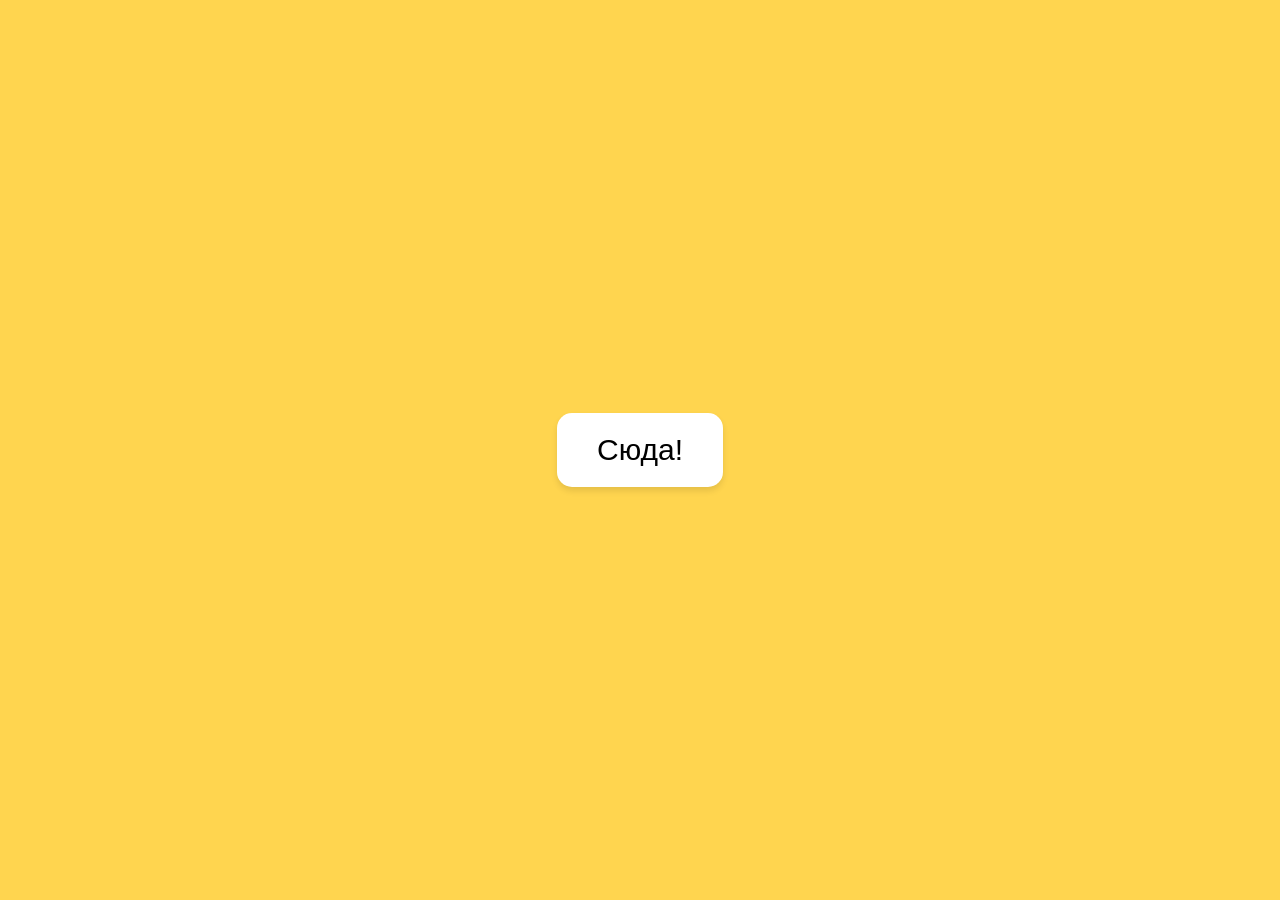
<file: index.html>
<!DOCTYPE html>
<html>
<head>
  <title>🎁 Подарок</title>
  <link rel="stylesheet" href="style.css">

</head>
<body>

<div id="sun"></div>
<div id="sea"></div>

<div id="cinemaOverlay"></div>

<div id="giftWrap">
  <div id="giftText">Открыть подарок?</div>

  <div class="gift">
    <div class="glow"></div>
    <div class="lid"></div>
    <div class="box"></div>
  </div>
</div>


  <h1 id="birthdayTitle">С днём Рождения Сельби!
  </h1>

<div id="tekst">
  <div id="birthdayCard">
    <p>
      <!-- Atajan Loh -->
С днём рождения! 🎂 03.03.2003 - дата, когда мир получил кого-то, кто не похож ни на кого. Твоя красота и смех делают каждый день светлее.
    </p>
  </div>

    <div id="birthdayCard2">
    <p>
      <!-- Smotri loh -->
Твое старание и энергия вдохновляют всех вокруг. Пусть этот день будет таким же особенным и незабываемым, как ты сама! 🎉 ✨
    </p>
  </div>
</div>

  
<button id="da">Да</button>
<button id="net">Нет</button>

<button id="startBtn">Сюда!</button>

<button id="dayNightToggle">🌙</button>

<script src="script.js"></script>
</body>
</html>
</file>
<file: style.css>
#startBtn {
  position: absolute;
  
  z-index: 10;
  padding: 20px 40px;
  font-size: 30px;
  border: none;
  border-radius: 15px;
  cursor: pointer;
  opacity: 1;
  background-color: #fff;
  box-shadow: 0 4px 6px rgba(0,0,0,0.1);
  transition: color 0.2s ease, transform 0.3s, opacity 2s ease, scale 0.2s ease, background-color 0.2s ease;
}
#startBtn.active {
  opacity: 0;
  pointer-events: none;
}
#startBtn:hover {
  scale: 1.05;
  background-color: rgb(82, 193, 143);
  color: #fff;
}
#startBtn:active {
  scale: 0.9;
}


#da {
  position: fixed;
  bottom: 25vh;
  right: 105vh;
  z-index: 11;
  padding: 20px 40px;
  font-size: 30px;
  border: none;
  border-radius: 15px;
  cursor: pointer;
  box-shadow: 0 4px 6px rgba(0,0,0,0.1);
  transform: translateY(70px);
  opacity: 0;
  font-family: "Comic Sans MS", cursive;
  
  pointer-events: none;
}
#da.active {
  transition: transform 2s ease, opacity 2s ease-in, scale 0.2s, color 0.2s, background-color 0.2s;
  transform: translateY(0);
  opacity: 1;
  background-color: #ffffff;
  animation: appearBg 2s ease-in;
}
#da.hideBtn {
  opacity: 0;
  pointer-events: none;
}
@keyframes appearBg {
  from { background-color: #FFD54F; }
  to   { background-color: #ffffff; }
}
#da:hover {
  scale: 1.05;
  background-color: rgb(82, 193, 143);
  color: #fff;
}
#da:active {
  scale: 0.9;
}

#net {
   position: fixed;
  bottom: 25vh;
  left: 105vh;
  z-index: 16;
  padding: 20px 35px;
  font-size: 30px;
  border: none;
  border-radius: 15px;
  cursor: pointer;
  background-color: #FFD54F;
  box-shadow: 0 4px 6px rgba(0,0,0,0.1);
  transform: translateY(70px);
  transition: transform 2s ease, opacity 2s ease-in, scale 0.2s,  background-color 2s ease-in;
  opacity: 0;
  font-family: "Comic Sans MS", cursive;
  pointer-events: none;
}
#net.active {
  transform: translateY(0);
  background-color: #ffffff;
  opacity: 1;
}


#net.hideBtn {
  transition: opacity 2s ease-in;
  opacity: 0;
  pointer-events: none;
}




#sun {
  position: fixed;
  top: 50%;
  left: 50%;
  width: 115vw;
  height: 115vh;
  background: #FFD54F;
  z-index: 5;
  border-radius: 0;
  display: flex;
  justify-content: center;
  align-items: center;
  transition: all 3s ease-in-out;


  transform: translate(-50%, -50%);
}


#sun.active {
  
  width: 150px;
  height: 150px;
  border-radius: 50%;
top: 35%;
left: 50%;
background: rgb(255, 170, 10);
  box-shadow:
    0 0 50px rgb(255, 190, 0),
    0 0 100px rgba(255,190,0,0.7),
    0 0 150px rgba(255,190,0,0.4);
}

#moon.active {
  z-index: 5;
  width: 150px;
  height: 150px;
  border-radius: 50%;
top: 35%;
left: 50%;
  background: radial-gradient(circle at 40% 40%,
      #ff4d4d 0%,
      #8b0000 50%,
      #2b0000 100%);

  box-shadow:
    0 0 40px #ff0000,
    0 0 80px rgba(255,0,0,0.7),
    0 0 120px rgba(255,0,0,0.4);

}

#sea {
  position: fixed;
  bottom: 0;
  width: 200vw;
  height: 50vh; 
  background: linear-gradient(to top, #1E90FF, #87CEFA);
  z-index: 2; 
    border-top-left-radius: 50% 20%;
  border-top-right-radius: 50% 20%;
}
#sea::before {
  content: "";
  position: absolute;

  top: -25px;
  left: -50%;

  width: 200%;
  height: 60px;

 
  background:
    radial-gradient(
      ellipse at 50% 50%,
      rgba(255,255,255,0.45) 0%,
      rgba(255,255,255,0.25) 40%,
      rgba(255,255,255,0.1) 60%,
      transparent 75%
    ),

    linear-gradient(
      to bottom,
      rgba(255,255,255,0.35) 0%,
      rgba(255,255,255,0.15) 50%,
      transparent 100%
    );

  border-radius: 50% 50% 60% 60%;

  opacity: 0.6;

  filter: blur(6px);

  animation: wave 12s ease-in-out infinite;
}



@keyframes wave {

  0% {
    transform: translateX(0) scaleX(1);
  }

  50% {
    transform: translateX(-25%) scaleX(1.05);
  }

  100% {
    transform: translateX(0) scaleX(1);
  }
}

#cinemaOverlay {
  position: fixed;
  inset: 0;
  background: black;
  opacity: 0;
  pointer-events: none;
  z-index: 999;
  background: radial-gradient(circle, rgba(0,0,0,0.4) 10px, black 100%);
}


.fade-in {
  animation: fadeIn 2s ease forwards;
}


.fade-out {
  animation: fadeOut 2s ease forwards;
}

@keyframes fadeIn {
  0%   { opacity: 0;}
  100% { opacity: 1; background-color: black; }
}

@keyframes fadeOut {
  0%   { opacity: 1; }
  100% { opacity: 0; }
}


#giftWrap {
  position: fixed;
  bottom: 40vh;
  left: 50%;
  transform: translateX(-50%) translateY(70px);
  opacity: 0;
  pointer-events: none;
  z-index: 15;
  text-align: center;
  transition: transform 2s ease, opacity 2s ease;
}


#giftWrap.active {
  transform: translateX(-50%) translateY(0);
  opacity: 1;
  pointer-events: auto;
}




#giftText {
  font-size: 32px;
  font-weight: 600;
  margin-bottom: 35px;
  text-align: center;
  font-family: "Comic Sans MS", cursive;
  letter-spacing: 1px;
  color: #ffffff;

  background-color: rgb(82, 193, 143);
  padding: 10px 25px;
  border-radius: 20px;
  box-shadow: 0 8px 20px rgba(0,0,0,0.15);

  animation: pulse 2s infinite;
}

@keyframes pulse {
  0%,100% { transform: scale(1); }
  50% { transform: scale(1.05); }
}

#giftText.hide {
transition: opacity 1s ease;
opacity: 0;
}


.gift {
  animation: floatGift 3s ease-in-out infinite;
  position: relative;
  width: 180px;
  height: 130px;
  margin: auto;
  perspective: 800px;
}
@keyframes floatGift {
  0%,100% { transform: translateY(0); }
  50% { transform: translateY(-5px); }
}

.box {
  width: 100%;
  height: 100%;
  background: #e53935;
  border-radius: 12px;
  position: absolute;
  bottom: 0;
  box-shadow:
    0 15px 30px rgba(0,0,0,0.3),
    inset 0 -10px 20px rgba(0,0,0,0.2);
}



.box::before,
.lid::before {
  content: "";
  position: absolute;
  background: gold;
  width: 18px;
  height: 100%;
  left: 50%;
  transform: translateX(-50%);
}


.lid {
  width: 200px;
  height: 35px;
  background: #c62828;
  border-radius: 12px;
  position: absolute;
  top: -25px;
  left: -10px;
  transform-origin: left center;
  transition: transform 1s ease; 
}


.gift.open .lid {
  transform: rotate(-110deg);
}

.gift.open .glow {
  opacity: 1;
}


#giftWrap.hide {
  transition: scale 2s ease, transform 2s ease, opacity 0.5s ease;
  opacity: 0;
  scale: 0.5;
  pointer-events: none;
}

.glow {
  position: absolute;
  width: 200px;
  height: 200px;
  top: -100px;
  left: 50%;
  transform: translateX(-50%) scale(0.5);
  background: radial-gradient(circle,
    rgba(255,255,200,0.9) 0%,
    rgba(255,200,100,0.6) 40%,
    transparent 70%);
  opacity: 0;
  filter: blur(25px);
  transition: opacity 0.6s ease, transform 0.6s ease;
  pointer-events: none;
}

.gift.open .glow {
  opacity: 1;
  transform: translateX(-50%) scale(1);
  animation: glowPulse 1.5s ease-in-out infinite;
}

@keyframes glowPulse {
  0%,100% { transform: translateX(-50%) scale(1); }
  50% { transform: translateX(-50%) scale(1.2); }
}



#birthdayTitle {
  position: fixed;
  top: 10%;
  left: 24%;

  text-align: center;
  opacity: 0;
  pointer-events: none;
  z-index: 20;
  transition: all 2s ease;
scale: 0.5;

    font-size: 56px;
  font-weight: 800;
  margin-bottom: 30px;
  letter-spacing: 3px;
    background: linear-gradient(90deg, #fff, #ffd166, #ff6f00);
  background-size: 300% 300%;
  background-clip: text;
-webkit-background-clip: text;
color: transparent;
  -webkit-text-fill-color: transparent;
  text-shadow:
    0 0 20px rgba(255, 140, 0, 0.6),
    0 0 40px rgba(255, 69, 0, 0.4);
}


#birthdayTitle.active {
opacity: 1;
scale: 1;
animation: effect 2s;
}

@keyframes effect {
  0% {scale: 0.5 }
  50% { scale: 1.2; }
  100% {scale: 1;}
}
#tekst{
  z-index: 20;
  opacity: 0;
  pointer-events: none;
  transition: all 6s ease;
}
#tekst.active{
  z-index: 20;
  opacity: 1;
  pointer-events: auto;
}

#birthdayCard {
  position: fixed;
  width: 200px;
  height: 350px;
  max-width: 80vw;
  top: 40%;
  left: 50px;
  padding: 30px;
opacity: 1;
  background: rgba(255,255,255,0.15);
  backdrop-filter: blur(15px);
  border-radius: 20px;
  z-index: 20;
  box-shadow:
    0 15px 40px rgba(0,0,0,0.3),
    inset 0 0 20px rgba(255,255,255,0.2);
  color: white;
  font-size: 20px;
  line-height: 1.6;
  font-family: "Comic Sans MS", cursive;
  border: 1px solid rgba(255,255,255,0.3);

  animation: cardFloat 5s ease-in-out infinite;
}

@keyframes cardFloat {
  0%,100% { transform: translateY(0); }
  50% { transform: translateY(-10px); }
}

#birthdayCard2 {
  position: fixed;
  width: 200px;
  height: 350px;
  max-width: 80vw;
  top: 40%;
  right: 50px;
  padding: 30px;
opacity: 1;
  background: rgba(255,255,255,0.15);
  backdrop-filter: blur(15px);
  border-radius: 20px;
  z-index: 20;
  box-shadow:
    0 15px 40px rgba(0,0,0,0.3),
    inset 0 0 20px rgba(255,255,255,0.2);
  color: white;
  font-size: 20px;
  line-height: 1.6;
  font-family: "Comic Sans MS", cursive;
  border: 1px solid rgba(255,255,255,0.3);

  animation: cardFloat 5s ease-in-out infinite;
}

@keyframes cardFloat {
  0%,100% { transform: translateY(0); }
  50% { transform: translateY(-10px); }
}




#dayNightToggle {
  position: fixed;
  bottom: 40px;
  left: 50%;
  transform: translateX(-50%) scale(0);
  width: 70px;
  height: 70px;
  border-radius: 50%;
  border: none;
  font-size: 30px;
  cursor: pointer;
  z-index: 30;

  background: linear-gradient(145deg, #ddd, #999);
  box-shadow:
    0 10px 25px rgba(0,0,0,0.4);

  transition: all 1s ease;
}


#dayNightToggle.show {
  transform: translateX(-50%) scale(1);
}


body.night #dayNightToggle {
  background: radial-gradient(circle, #ff0000, #8b0000);
  box-shadow:
    0 0 20px #ff0000,
    0 0 40px rgba(255,0,0,0.6);
}


body {
  margin: 0;
  height: 100vh;
  overflow: hidden;
  font-family: Arial, sans-serif;
  display: flex;
  justify-content: center;
  align-items: center;
  background-color: linear-gradient(#87CEEB, #E0F7FF);
  transition: all 3s ease-in-out;
}


body.sunset {
  background: linear-gradient(
    to top,
    #2c003e 0%,
    #6a0572 25%,
    #ff6f00 60%,
    #ffb347 100%
  );
  transition: all 3s ease-in-out;
}




body.sunset #sea::after {
  content: "";
  position: absolute;

  top: -15px;
  left: 50%;
  transform: translateX(-50%);

  width: 220px;
  height: 65vh;

 
  background:
    linear-gradient(
      to bottom,
      rgba(255, 220, 140, 1) 0%,
      rgba(255, 170, 60, 0.95) 10%,
      rgba(255, 120, 0, 0.85) 25%,
      rgba(255, 80, 0, 0.6) 45%,
      rgba(255, 40, 0, 0.35) 65%,
      rgba(255, 0, 0, 0.15) 80%,
      transparent 95%
    );


  filter: blur(10px);


  border-radius: 50% 50% 60% 60%;

  opacity: 0.9;

  animation: reflectionMove 4s ease-in-out infinite;
}

@keyframes reflectionMove {

  0%, 100% {
    transform: translateX(-50%) scaleX(1) scaleY(1);
    opacity: 0.5;
    filter: blur(10px);
  }

  25% {
    transform: translateX(-50%) scaleX(1.1) scaleY(1.05);
    opacity: 0.45;
    filter: blur(12px);
  }

  50% {
    transform: translateX(-50%) scaleX(0.95) scaleY(1.08);
    opacity: 0.35;
    filter: blur(14px);
  }

  75% {
    transform: translateX(-50%) scaleX(1.08) scaleY(1.02);
    opacity: 0.45;
    filter: blur(11px);
  }
}

body.sunset #sea {
  background: linear-gradient(
    to top,
    #0a043c,
    #003566 40%,
    #ff6f00 150%
  );
  transition: background-color 3s ease-in-out;
}



body.night {
  background:

 
    radial-gradient(circle at 80% 20%,
      rgba(255,120,120,0.9) 0px,
      rgba(255,80,80,0.6) 4px,
      transparent 8px),

 
    linear-gradient(135deg,
      rgba(255,0,0,0.0) 0%,
      rgba(255,0,0,0.15) 20%,
      rgba(255,0,0,0.35) 40%,
      rgba(255,0,0,0.15) 60%,
      transparent 80%),


    radial-gradient(circle at 15% 25%, white 1px, transparent 2px),
    radial-gradient(circle at 70% 15%, white 1px, transparent 2px),
    radial-gradient(circle at 40% 10%, rgba(255,255,255,0.9) 1px, transparent 2px),
    radial-gradient(circle at 85% 35%, rgba(255,255,255,0.8) 1px, transparent 2px),

  
    radial-gradient(circle at 10% 60%, rgba(255,255,255,0.7) 0.5px, transparent 1.5px),
    radial-gradient(circle at 30% 75%, rgba(255,255,255,0.6) 0.5px, transparent 1.5px),
    radial-gradient(circle at 55% 65%, rgba(255,255,255,0.6) 0.5px, transparent 1.5px),
    radial-gradient(circle at 75% 55%, rgba(255,255,255,0.5) 0.5px, transparent 1.5px),
    radial-gradient(circle at 90% 70%, rgba(255,255,255,0.5) 0.5px, transparent 1.5px),

 
    radial-gradient(ellipse at 30% 40%,
      rgba(120,0,0,0.08) 0%,
      rgba(80,0,40,0.05) 40%,
      transparent 70%),

    radial-gradient(ellipse at 70% 50%,
      rgba(100,0,30,0.08) 0%,
      rgba(60,0,20,0.05) 40%,
      transparent 70%),

  
    radial-gradient(ellipse at 50% 85%,
      rgba(180,0,0,0.45) 0%,
      rgba(120,0,0,0.3) 25%,
      rgba(60,0,20,0.2) 40%,
      transparent 70%),

 
    radial-gradient(circle at 50% 50%,
      transparent 40%,
      rgba(0,0,0,0.65) 90%),


    linear-gradient(
      to top,
      #050000 0%,
      #120003 15%,
      #1a0008 30%,
      #1f0015 50%,
      #140021 70%,
      #0b0030 85%,
      #050018 100%
    );

  background-repeat: no-repeat;
  background-size: 100% 100%;
  animation: nebo 6s ease-in-out;
  transition: all 6s ease-in-out;
}

@keyframes nebo {
  0% {background: linear-gradient(
    to top,
    #2c003e 0%,
    #6a0572 25%,
    #ff6f00 60%,
    #ffb347 100%
  );
  
  }
  50%{opacity: 0;}
  100% {background: 
        radial-gradient(circle at 80% 20%,
      rgba(255,120,120,0.9) 0px,
      rgba(255,80,80,0.6) 4px,
      transparent 8px),

 
    linear-gradient(135deg,
      rgba(255,0,0,0.0) 0%,
      rgba(255,0,0,0.15) 20%,
      rgba(255,0,0,0.35) 40%,
      rgba(255,0,0,0.15) 60%,
      transparent 80%),

  
    radial-gradient(circle at 15% 25%, white 1px, transparent 2px),
    radial-gradient(circle at 70% 15%, white 1px, transparent 2px),
    radial-gradient(circle at 40% 10%, rgba(255,255,255,0.9) 1px, transparent 2px),
    radial-gradient(circle at 85% 35%, rgba(255,255,255,0.8) 1px, transparent 2px),

  
    radial-gradient(circle at 10% 60%, rgba(255,255,255,0.7) 0.5px, transparent 1.5px),
    radial-gradient(circle at 30% 75%, rgba(255,255,255,0.6) 0.5px, transparent 1.5px),
    radial-gradient(circle at 55% 65%, rgba(255,255,255,0.6) 0.5px, transparent 1.5px),
    radial-gradient(circle at 75% 55%, rgba(255,255,255,0.5) 0.5px, transparent 1.5px),
    radial-gradient(circle at 90% 70%, rgba(255,255,255,0.5) 0.5px, transparent 1.5px),

 
    radial-gradient(ellipse at 30% 40%,
      rgba(120,0,0,0.08) 0%,
      rgba(80,0,40,0.05) 40%,
      transparent 70%),

    radial-gradient(ellipse at 70% 50%,
      rgba(100,0,30,0.08) 0%,
      rgba(60,0,20,0.05) 40%,
      transparent 70%),

    
    radial-gradient(ellipse at 50% 85%,
      rgba(180,0,0,0.45) 0%,
      rgba(120,0,0,0.3) 25%,
      rgba(60,0,20,0.2) 40%,
      transparent 70%),

 
    radial-gradient(circle at 50% 50%,
      transparent 40%,
      rgba(0,0,0,0.65) 90%),

  
    linear-gradient(
      to top,
      #050000 0%,
      #120003 15%,
      #1a0008 30%,
      #1f0015 50%,
      #140021 70%,
      #0b0030 85%,
      #050018 100%
    );
    opacity: 1;
  }
}



body.night #sun.active
 {
  background: radial-gradient(circle at 40% 40%,
      #ef9330 0%,
      #d33f00 50%,
      #c74f00 100%);

  box-shadow:
    0 0 40px #ff0000,
    0 0 80px rgba(255,0,0,0.7),
    0 0 120px rgba(255,0,0,0.4);

  transition: all 3s ease-in-out;
  animation: day 6s ease-in-out;
}

@keyframes day {

 
  0% {
    transform: translate(-50%, -50%);
    opacity: 1;
background: rgb(255, 170, 10);
  box-shadow:
    0 0 50px rgb(255, 190, 0),
    0 0 100px rgba(255,190,0,0.7),
    0 0 150px rgba(255,190,0,0.4);
  }

  
  50% {
    transform: translate(-50%, 150%);
    opacity: 0;
  }

 
  100% {
    transform: translate(-50%, -50%);
    opacity: 1;
  background: radial-gradient(circle at 40% 40%,
      #ef9330 0%,
      #d33f00 50%,
      #c74f00 100%);

  box-shadow:
    0 0 40px #ff0000,
    0 0 80px rgba(255,0,0,0.7),
    0 0 120px rgba(255,0,0,0.4);
  }
}


body.night #sea {
  z-index: 20;
  background: linear-gradient(
    to top,
    #000814,
    #001d3d 40%,
    #0a043c 150%
  );
  transition: all 3s ease-in-out;
}


body.night #sea::after {
  content: "";
  position: absolute;
  top: -5px;
  left: 50%;
  transform: translateX(-50%);
  width: 120px;
  height: 50vh;

  background: linear-gradient(
    to bottom,
    rgba(255,0,0,0.7),
    rgba(139,0,0,0.4),
    transparent 70%
  );

  filter: blur(8px);
  opacity: 0.8;
}




#sun.active {
  
  width: 150px;
  height: 150px;
  border-radius: 50%;
top: 35%;
left: 50%;
background: rgb(255, 170, 10);
  box-shadow:
    0 0 50px rgb(255, 190, 0),
    0 0 100px rgba(255,190,0,0.7),
    0 0 150px rgba(255,190,0,0.4);
    
}
</file>
